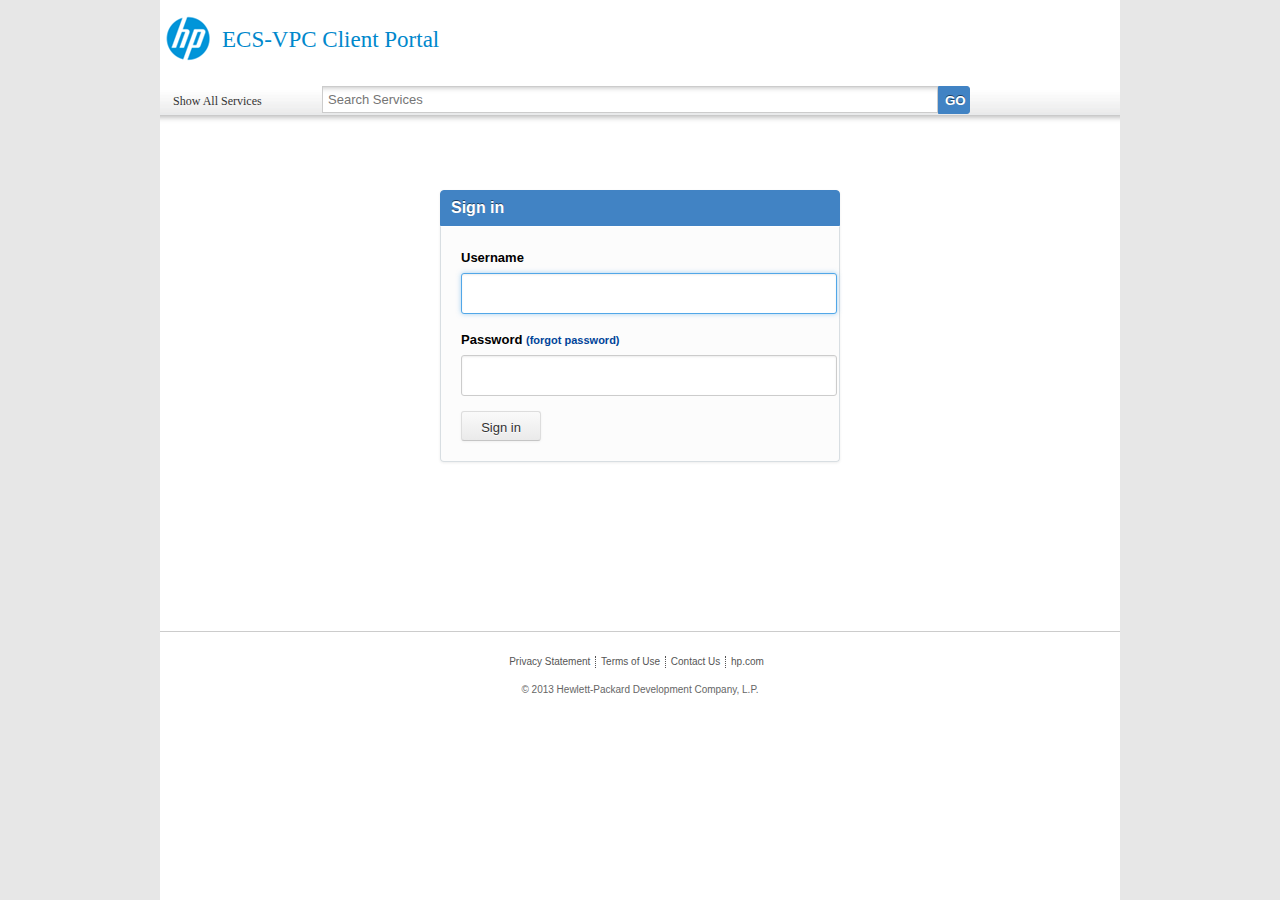
<file: src/main/webapp/login.html>
<!DOCTYPE html>
<html ng-app="loginApp">
	<head>
		<meta charset="UTF-8" />
		<meta http-equiv="X-UA-Compatible" content="IE=9" />
		<meta http-equiv="CACHE-CONTROL" content="private"/>
		<meta http-equiv="Content-Encoding" content="gzip"/>
		<title>ECS-VPC Client Portal</title>
		<link href="img/logo/favicon.ico" type="image/ico" rel="shortcut icon" />
		<link rel="stylesheet" href="css/main.css" />
		<link rel="stylesheet" href="css/subStyle.css" />
		<link rel="stylesheet" href="css/login.css" />
		<script src="js/libs/angular.js"></script>
		<script src="js/libs/angular-cookies.js"></script>
		<script src="js/libs/angular-resource.js"></script>
		<script src="js/app/login.js"></script>
	</head>
	<body>
		<div class="container_01">
			<!-- Portal Header -->
			<div id="header">
				<div class="grid_01">
					<div class="sitelogo">
						<span class="hp-logo sitelogo-image"></span>
					</div>
					<div>
						<span class="site-font">ECS-VPC Client Portal</span>
					</div>
				</div>
				<div class="grid_02">
					<div class="headerlinks credentials-text"></div>
				</div>
			</div>
			<!-- Portal Search -->
			<div id="header-search" class="hpmp-x-repeat-sprite">
				<div class="show-all-categories" id="show-all-nav">
					<span class="show-all-categories-text">Show All Services</span>
					<span class="show-all-categories-arrow ui-icon"></span>
				</div>
				<div class="search-and-go">
					<form id="search-query" action="#newservice" method="get" name="search-box">
						<input id="search-content" class="hpmp-x-repeat-sprite search-text-area" type="text" placeholder="Search Services" autocomplete="off" value="" name="searchTerms" maxlength="200">
						<button id="button" class="go-button" >
							GO
						</button>
					</form>
				</div>
			</div>
			<div class="hpmp-x-repeat-sprite" id="below-header-search">
				<div class="awsmp-main-sprite gateway-below-shop-all"></div>
			</div>
			<div class="clear"></div>
			<div class="page-content" id="content-container">
				<div class="auth-form">
					<form name="login_form" ng-controller="LoginCtrl">
						<div class="auth-form-header">
							<h1>Sign in</h1>
						</div>
						<div class="auth-form-body">
							<label for="j_username"> Username</label>
							<input id="j_username" class="input-block" type="text" tabindex="1" name="j_username" ng-model="j_username" autofocus="autofocus" required>
							<label for="j_password"> Password <a href="#">(forgot password)</a> </label>
							<input id="j_password" class="input-block" type="password" tabindex="2" ng-model="j_password" name="j_password" required>
							<button class="button minibutton" id="login_field_submit_button" tabindex="3" name="commit" ng-click="signin()">
								Sign in
							</button>
						</div>
					</form>
				</div>
			</div>
			<div class="footer">
				<hr />
				<div class="links">
					<ul>
						<li>
							<a href="http://welcome.hp.com/country/us/en/privacy.html">Privacy Statement</a>
						</li>
						<li>
							<a href="http://www8.hp.com/us/en/privacy/terms-of-use.html">Terms of Use</a>
						</li>
						<li>
							<a href="http://www.hpcloud.com/contact_us">Contact Us</a>
						</li>
						<li>
							<a href="http://hp.com/">hp.com</a>
						</li>
					</ul>
				</div>
				<div class="copyright">
					© 2013 Hewlett-Packard Development Company, L.P.
				</div>
			</div>
		</div>
		<!--
		Your name: <input type="text" ng-model="yourname" placeholder="World">
		<hr>
		Hello {{yourname || 'World'}}!-->

	</body>
</html>
</file>
<file: src/main/webapp/css/main.css>
html, body, div, span, applet, object, iframe, h1, h2, h3, h4, h5, h6, p, blockquote, pre, a, abbr, acronym, address, big, cite, code, del, dfn, em, font, img, ins, kbd, q, s, samp, small, strike, strong, sub, sup, tt, var, b, u, i, center, dl, dt, dd, ol, ul, li, fieldset, form, label, legend, table, caption, tbody, tfoot, thead, tr, th, td {
	background : none repeat scroll 0 0 transparent;
	border : 0 none;
	font-size : 100%;
	margin : 0;
	outline : 0 none;
	padding : 0;
	vertical-align : baseline;
}
body {
	background-color : #E7E7E7;
	font-family : Arial, Helvetica, sans-serif;
	font-size : 13px;
	font-weight : normal;
	line-height : 1.5;
	margin : 0;
	min-width : 960px;
}
html, body{
	height: 100%;
}
h1.title, h2, h3.title, h4.title, h5.title, h6.title {
	color : #EE7711;
	font-weight : bold;
	margin-bottom : 0;
}
h1 {
	font-size : 24px;
}
h1, h5 {
	margin-bottom : 5px;
}
h1, h3 {
	font-weight : normal;
}
h1, h3, h6 {
	color : #000000;
}

.container_01 {
	background-color : #FFFFFF;
	margin-left : auto;
	margin-right : auto;
	width : 960px;
	min-height:100%;
}
#header {
	height : 65px;
	padding-top : 15px;
	vertical-align : text-top;
}
.grid_01, .grid_02, .grid_03, .grid_04, .grid_05, .grid_06, .grid_07, .grid_08, .grid_12 {
	width : 460px;
	float : left;
	margin-left : 4px;
	margin-right : 10px;
}
.sitelogo {
	float : left;
	margin-right : 10px;
}
.sitelogo-image {
	cursor : pointer;
	display : block;
	height : 48px;
	width : 48px;
}
.hp-logo {
	background : url(../img/logo/hp-logo-medium.png) no-repeat;
}
.site-font {
	font-size : 23px;
	font-weight : normal;
	text-align : right;
	line-height : 50px;
	color : #0088CC;
	font-family : Aharoni;
}
.headerlinks {
	float : right;
	font-size : 11px;
	font-weight : normal;
	padding-top : 28px;
	text-align : right;
	vertical-align : text-bottom;
}
/*
 .credentials-text {
 height: 15px;
 line-height: 18px;
 }

 .headerpromo a {
 color: #DD7700;
 #0096D6;
 #0088CC;
 #007DBA;
 #EE7711;
 }
 */
.headerlinks a {
	color : #004499;
	font-weight : bold;
	text-decoration : none;
}
.headerlinks a:hover {
	color : #004499;
	font-weight : bold;
	text-decoration : underline;
}

.hpmp-x-repeat-sprite {
	background-image : url(../img/background/HP_Market_bg_0001.png);
	background-repeat : repeat-x;
}
#header-search {
	background-position : 0 -300px;
	background-repeat : repeat-x;
	height : 35px;
	position : relative;
	width : 100%;
}
/*
 #header-search .show-all-categories {
 background : #0096D6;
 border-radius: 10px 10px 0 0;
 height: 29px;
 left: 10px;
 position: absolute;
 top: 6px;
 width: 140px;
 }
 .show-all-categories-text {
 font-size : 12px;
 color: #FFFFFF;
 margin : 13px;
 line-height : 28px;
 }
 */

#header-search #show-all-nav {
	left : 10px;
	top : 6px;
	width : auto;
}
.show-all-categories-text {
	font-size : 12px;
	margin : 7px 2px 0px 13px;
	line-height : 28px;
	font-weight : normal;
	color : #333333;
	font-family : Aharoni;
	float : left;
}
.show-all-categories-arrow {
	background : url(../img/icons/HPmp-icon-arrow-down-default.png) no-repeat;
	margin-top : 16px;
	float : left;
}
.show-all-categories-text:hover {
	font-size : 12px;
	margin : 7px 2px 0px 13px;
	line-height : 28px;
	font-weight : normal;
	color : #EE7711;
	font-family : Aharoni;
	float : left;
	cursor : pointer;
}
.show-all-categories-arrow:hover {
	background : url(../img/icons/HPmp-icon-arrow-down-hover.png) no-repeat;
	margin-top : 16px;
	float : left;
}
/*
 #header-search #show-all-nav:hover {
 left: 10px;
 top: 6px;
 width: auto;
 }
 */
#header-search .search-and-go {
	margin-left : 162px;
	margin-right : 15px;
	width : 656px;
	top : 6px;
	position : absolute;
}

#header-search .search-text-area {
	background-position : 0 -337px;
	border : 1px solid #CCCCCC;
	font-size : 13px;
	margin : 0;
	padding : 5px;
	width : 604px;
}

#header-search .go-button {
	background-color : #4183C4;
	/*background-image : -moz-linear-gradient(center top , #2894FF, #4183C4);*/
	height : 28px;
	width : 32px;
	position : absolute;
	border : 1px solid #4183C4;
	border-radius : 0 3px 3px 0;
	/*box-shadow : 0 1px 2px rgba(0, 0, 0, 0.075) inset;*/
	color: #FFFFFF;
	font-weight:bold;
	text-shadow : 0 -1px 0 rgba(0, 0, 0, 0.5);
}
#header-search .go-button:hover {
	opacity : 1.0;
	cursor : pointer;
}
#below-header-search {
	background-position : 0 -335px;
	height : 15px;
	width : 100%;
}

div.page-content {
	min-height : 450px;
	overflow : auto;
}
.browse-left-nav {
	background-color : #F1F1F1;
	font-size : 12px;
	font-weight : bold;
	height : 100%;
}

#browse-nav .nav-section-content {
	color : #333333;
	margin-top : 5px;
	padding-left : 10px;
}

#browse-nav .nav-section-title {
	background-color : #E7E7E7;
	color : #666666;
	padding-left : 10px;
}
.container_01 .grid_03 {
	width : 220px;
}
.alpha {
	margin-left : 0;
}
#browse-nav li.level1 {
	margin-left : 0;
}
#browse-nav li.level2 {
	margin-left : 10px;
}
li {
	line-height : 20px;
	margin-left : 15px;
}
#browse-nav a {
	display : block;
	height : 100%;
	text-decoration : none;
	width : 100%;
}
.browse-left-nav a {
	font-weight : normal;
}
a {
	color : #004499;
	text-decoration : none;
	
}
a:hover {
	color : #EE7711;
	cursor : pointer;
}
.product-name:hover{
	text-decoration : none;
}
#browse-nav ul {
	list-style : none outside none;
}
ul {
	list-style : square outside none;
	margin-bottom : 0;
	margin-top : 5px;
}
.container_01 .grid_09 {
	width : 710px;
	float : left;
}
.pagination-bar {
	background-color : #F1F1F1;
	height : 25px;
	margin-top : 0;
	overflow : auto;
	padding : 5px 10px;
}
.search-result-row {
	margin-top : 25px;
	overflow : auto;
}

.search-result-row .image {
	float : left;
	margin-right : 10px;
	min-height : 110px;
	text-align : left;
	width : 110px;
}
.bundle-image{
	width : 110px;
	height : 110px;
}
.search-result-row .detail {
	float : left;
	width : 570px;
}
.search-result-row .detail .product-title {
	font-size : 16px;
	font-weight : bold;
}
.search-result-row .detail .product-rating, .search-result-row .detail .product-version, .search-result-row .detail .product-author {
	float : left;
	padding : 0 5px;
}
.search-result-row .detail .info {
	font-size : 11px;
	line-height : 14px;
}
.product-title {
	padding-bottom : 5px;
}
.search-result-row-hr {
	border-color : #CCCCCC;
	border-style : solid none none;
	border-width : 1px 0 0;
	color : #CCCCCC;
	height : 0;
	margin-bottom : 3px;
	margin-top : 3px;
	width : 100%;
}
div.clear {
	clear : both;
}
.clear {
	clear : both;
	display : block;
	height : 0;
	overflow : hidden;
	visibility : hidden;
	width : 0;
}
.hidden {
	display : none;
}
hr {
	border : 1px solid #CCCCCC;
	clear : both;
	height : 0;
	width : 100%;
	margin : 11px 0;
}
hr.thin {
	background-color : #CCCCCC;
	border : 0 none;
	color : #CCCCCC;
	height : 1px;
}
.search-result-row .detail .product-description {
	margin-top : 2px;
	font-size : 12px;
	line-height : 1.5;
}
.pagination-area{
	margin-bottom : 10px;
	float : left;
	width : 100%;
	background-color : #FCFCFC;
}
.pagination{
	margin:0;
}
.pagination li{
	margin-left:0;
}
/*.category-table table{
	border : 1px solid #CCCCCC !important;
}*/
.category-table th{
	text-align : center;
	background-color : #F1F1F1;
	/*background-image : linear-gradient(#ACD6FF, #84C1FF);*/
	/*text-shadow: 0 1px 1px #333333;*/
	color:#333333;
	padding:5px !important;
	
}
.category-table td{
	padding:5px 10px !important;
	vertical-align: middle !important;
}
.category-table th.checkboxCol,.category-table td.checkboxCol{
	padding:5px 20px !important;
}
.category-table td.action{
	/*text-align : center;*/
}
.row{
	width: 100%;
	margin: 20px 0;
}
.form-control{
	height : 30px !important;
}

.footer {
    clear: both;
    color: #666666;
    font-size: 10px;
    margin: 20px 0 0;
    padding: 20px 0;
    text-align: center;
}

.footer .links ul {
    list-style: none outside none !important;
    margin-bottom: 0 !important;
}
.footer .links ul li {
    display: inline-block !important;
    margin-right: 2px !important;
    margin-left:0 !important;
}

.footer .links ul li a {
    border-right: 1px dotted #555555 !important;
    color: #555555 !important;
    font-size: 10px !important;
    padding-bottom: 1px !important;
    padding-right: 5px !important;
}
.footer .links ul li:last-child a {
    border-right: medium none !important;
    padding-right: 0;
}
.footer hr{
    border-style: solid none none;
    border-width: 1px 0 0;
    color : #CCCCCC;
    margin-bottom: 20px;
}
.copyright{
	margin:10px 0;
}
a.bundle-download-link{
	font-size: 12px;
	font-weight: normal;
	padding-left: 10px;
	color: #EE7711;
}
</file>
<file: src/main/webapp/css/subStyle.css>
.container_01 .grid_12 {
	width : 940px;
	margin-left : 8px;
}
.dp-header-section {
	margin-bottom : 25px;
}

.detail-header-img-container {
	float : left;
	margin-right : 20px;
	width : 150px;
}
.detail-header-image {
	max-height : 150px;
	max-width : 150px;
}

div.detail-header-beta {
	float : left;
	width : 760px;
}
.dp-sold-by-section .product-version, .dp-sold-by-section .product-author {
	float : left;
	padding : 0 5px;
}
p.dp-description {
	padding : 10px 5px;
	float : left;
}
.wrapping {
	word-wrap : break-word;
}
p {
	line-height : 18px;
}

div.attribute-title {
	float : left;
	font-weight : bold;
	height : 25px;
	line-height : 25px;
	text-align : right;
	width : 170px;
}
div.attribute-value {
	float : left;
	line-height : 25px;
	margin-left : 27px;
	min-height : 25px;
	width:338px;
}
div.view-edit {
	float : left;
	margin-left : 8px;
	width : 100px;
}
.page-content .grid_07 {
	padding : 0 8px;
	width : 660px;
}
.page-content .grid_05 {
	width : 230px;
}
.product-reviews-container {
	background-color : #F1F1F1;
	margin-bottom : 10px;
	margin-top : 6px;
	overflow : auto;
	padding : 10px;
}
.s-heading h5, h6 {
	color : #000000;
	display : inline;
	width : 485px;
}
div.float-left {
	float : left;
}
div.float-right {
	float : right;
}
.button {
	border : 1px solid #1B1E20;
	border-radius : 4px 4px 4px 4px;
	display : inline-block;
	height : 30px;
	line-height : 30px;
	margin-bottom : 0;
	text-align : center;
	vertical-align : middle;
}
.button-fixed {
	width : 100px;
	margin-top: 10px;
}
.button a {
	cursor : pointer;
	font-size : 14px;
	font-weight : bold;
	text-decoration : none;
	color : #FFFFFF;
}
.button-priority-three {
	background-color : #3388DD;
	background-image : -moz-linear-gradient(top,#38d 0,#16b 100%);
	background-image : -webkit-gradient(linear,0 0,0 100%,color-stop(0%,#38d),color-stop(100%,#16b));
	background-image : -webkit-linear-gradient(top,#38d 0,#16b 100%);
	background-image : -o-linear-gradient(top,#38d 0,#16b 100%);
	background-image : linear-gradient(to bottom, #3388DD 0px, #1166BB 100%);
	background-repeat : repeat-x;
	border : 1px solid #1166BB;
	box-shadow : 0 0 2px #77AACC inset;
	text-shadow : 0 1px 0 #1954A7;
	margin-top : 10px;
}

.buybox-container {
	background-color : #F1F1F1;
	height : auto;
	margin : 5px 0 25px;
	padding : 15px 10px;
}
.button-priority-one {
	background-color : #FFDD88;
	background-image : -moz-linear-gradient(to bottom, #FFDD88 15%, #F49D00 85%);
	background-image : -webkit-linear-gradient(to bottom, #FFDD88 15%, #F49D00 85%);
	background-image : -o-linear-gradient(to bottom, #FFDD88 15%, #F49D00 85%);
	background-image : linear-gradient(to bottom, #FFDD88 15%, #F49D00 85%);
	background-repeat : repeat-x;
	box-shadow : 0 0 2px #FFFFFF inset;
	border: 1px solid #777777;
}
.button-priority-one a {
	color : #333333;
}
.product-subscribe-text {
	color : #333333;
	float : left;
	font-size : 11px;
	line-height : 26px;
	margin-left : 10px;
	text-align : left;
	width : 80px;
}
div.dp-highlights-wrapper {
	float : left;
	margin-left : 15px;
	width : 350px;
}
ul.dp-highlights {
	margin : 0;
	list-style : none;
}
li {
	line-height : 20px;
	margin-left : 15px;
}
.wrapping {
	word-wrap : break-word;
}
li.dp-highlight {
	margin-left : 13px;
}
li.dp-highlight .item_name {
	padding-left : 20px;
}
.item_01 {
	padding : 0 10px;
	width : 480px;
	float : left;
}
.item_01 .attribute-title {
	padding : 0 8px;
	width : 300px;
	text-align : center
}
.item_01 .dp-highlights-wrapper {
	width : 100%;
	margin-left : 0;
	padding-top: 9px;
	border-width : 0 1px 0 1px;
	border-color : #CCCCCC #CCCCCC #CCCCCC;
	border-style : solid;
	float : none;
}
.item_nav {
	float : left;
	width : 90%;
	padding : 5px 0 10px 10px;
}
.item_nav .title {
	float : left;
}
.item_nav .separator {
	padding : 0 5px;
}
.item_nav .search-area {
	border : 1px solid #CCCCCC;
	box-shadow : 0 1px 2px rgba(0, 0, 0, 0.075) inset;
	border-radius : 3px;
	width : 350px;
	height : 28px;
	margin-left:30px;
	padding-top:0;
}

.item_nav .input-area {
	margin : 5px;
	
}
.item_nav input {
	border : 0 none;
	width : 200px;
	/*background: none repeat scroll 0 0 #FCFCFC;
    border-color: #DDDDDD;
    box-shadow: 1px 1px 0 #FFFFFF;*/
}
.item_nav .select-area{
	width : 139px;
	cursor : pointer;
	position : relative;
	border-radius :  3px 0 0 3px;
}
.item_nav .select-area:hover {
	/*background : linear-gradient(#FFFFFF, #EAEAEA) repeat scroll 0 0%, none repeat scroll 0 0 transparent;*/
	border-right: 1px solid #CCCCCC;
}
.select-area span {
	float: left;
	height:28px;
	padding:0 6px;
	/*background-color: #F3F3F3;
    background-image: linear-gradient(#F9F9F9, #F3F3F3);
    background-repeat: repeat-x;*/
}
.select-area .select-text {
	line-height : 26px;
	font-size : 13px;
	z-index : 2;
	color:#777777;
	width:80px;
	float:left;
	
}
.select-area .select-arrow {
	background :  url(../img/icons/HPmp-icon-arrow-down-hover.png) no-repeat #F3F3F3;
	margin-top: 8px;
	height:10px;
	width:7px;
}
.select-area select {
	width : 139px;
	height : 28px;
	z-index : 4;
	position : absolute;
	top : 0;
	left : 0;
	margin : 0;
	padding : 0;
	opacity : 0;
	cursor : pointer;
}
/*.item_nav .select-area {
	border : 0 none;
	width : 130px;
	margin : 5px;
}*/
/*.item_nav select {
	border : 0 none;
	width : auto;
	background : linear-gradient(#FFFFFF, #EAEAEA) repeat scroll 0 0%, none repeat scroll 0 0 transparent;
}*/
.item_header {
    background-color: #EAEAEA;
    background-image: linear-gradient(#FAFAFA, #EAEAEA);
    background-repeat: repeat-x;
    border : 1px solid #CACACA;
    border-radius : 3px 0 0 0;
    color: #555555;
    display: block;
    font-size: 14px;
    font-weight: bold;
    line-height: 20px;
    text-shadow: 0 1px 0 #FFFFFF;
    width : 100%;
}
.item_header span {
	padding-left : 10px;
	line-height : 23px;
}
.item_header button {
	background-color : #272727;
	background-image : linear-gradient(#8E8E8E,#272727);
	background-repeat : repeat-x;
	border : 0 none;
	border-radius : 3px 0 0 0;
	height : 30px;
	color : #FFFFFF;
	width : 40px;
	/*text-shadow: 0 1px 0 #FFFFFF;*/
	line-height: 20px;
	font-size : 13px;
}
button:hover {
	cursor : pointer;
}
.hpbm-nav-icon {
	margin : 2px 0;
	padding-right : 26px;
}
.hpbm-folder, .hpbm-file {
	background : url(../img/icons/HPbm-folder.gif) no-repeat;
}
.hpbm-file {
	background : url(../img/icons/HPbm-file.gif) no-repeat;
}

/*li.dp-highlight:hover{

 }*/
</file>
<file: src/main/webapp/css/login.css>
.background-div{
	background-color : #FCFCFC;
}
.auth-form {
	margin : 60px auto;
	width : 400px;
}
.auth-form form {
	border-radius : 4px 4px 4px 4px;
	box-shadow : 0 1px 3px rgba(0, 0, 0, 0.075);
}
.auth-form-header {
	background-color : #4183C4;
	/*background-image : -moz-linear-gradient(center top , #46A3FF, #4183C4);*/
	background-repeat : repeat-x;
	border-color : #4183C4;
	border-image : none;
	border-radius : 4px 4px 0 0;
	border-style : solid;
	border-width : 1px;
	margin : 0;
	padding : 5px 10px;
	position : relative;
}
.auth-form-header h1 {
	font-size : 16px;
	color : #FFFFFF;
	margin-bottom : 0;
	margin-top : 0;
	text-shadow : 0 -1px 0 rgba(0, 0, 0, 0.5);
	font-weight:bold;
	/*font-family : Aharoni;*/
}
.auth-form-body {
	background-color : #FCFCFC;
	border-color : white #D8DEE2 #D8DEE2;
	border-image : none;
	border-radius : 0 0 4px 4px;
	border-right : 1px solid #D8DEE2;
	border-style : solid;
	border-width : 1px;
	font-size : 14px;
	padding : 20px;
}
label {
	font-weight : bold;
	font-size : 13px;
}
label a{
	font-size : 11px;
}

.auth-form-body .input-block {
	margin-bottom : 15px;
	margin-top : 5px;
	width : 100%;
}
.auth-form-body input{
	-moz-box-sizing : border-box;
	background-color : #FFFFFF;
	background-position : right center;
	background-repeat : no-repeat;
	border : 1px solid #CCCCCC;
	border-radius : 3px 3px 3px 3px;
	box-shadow : 0 1px 2px rgba(0, 0, 0, 0.075) inset;
	color : #333333;
	min-height : 25px;
	outline : medium none;
	padding : 7px 8px;
	transition : all 0.15s ease-in 0s;
	vertical-align : middle;
}
.auth-form-body input:focus {
	border-color : #51A7E8;
	box-shadow : 0 1px 2px rgba(0, 0, 0, 0.075) inset, 0 0 5px rgba(81, 167, 232, 0.5);
}
.minibutton {
	background-color : #EAEAEA;
	background-image : linear-gradient(#FAFAFA, #EAEAEA);
	background-repeat : repeat-x;
	border-color : #DDDDDD #DDDDDD #C5C5C5;
	border-image : none;
	border-radius : 3px 3px 3px 3px;
	border-style : solid;
	border-width : 1px;
	box-shadow : 0 1px 3px rgba(0, 0, 0, 0.05);
	color : #333333;
	cursor : pointer;
	display : inline-block;
	font-size : 13px;
	position : relative;
	text-shadow : 0 1px 0 rgba(255, 255, 255, 0.9);
	vertical-align : middle;
	white-space : nowrap;
	width : 80px;
}
.minibutton:hover {
	background-color : #FFDD88;
	background-image : -moz-linear-gradient(to bottom, #FFDD88 15%, #F49D00 85%);
	background-image : -webkit-linear-gradient(to bottom, #FFDD88 15%, #F49D00 85%);
	background-image : -o-linear-gradient(to bottom, #FFDD88 15%, #F49D00 85%);
	background-image : linear-gradient(to bottom, #FFDD88 15%, #F49D00 85%);
	background-repeat : repeat-x;
	color : #000000;
}
</file>
